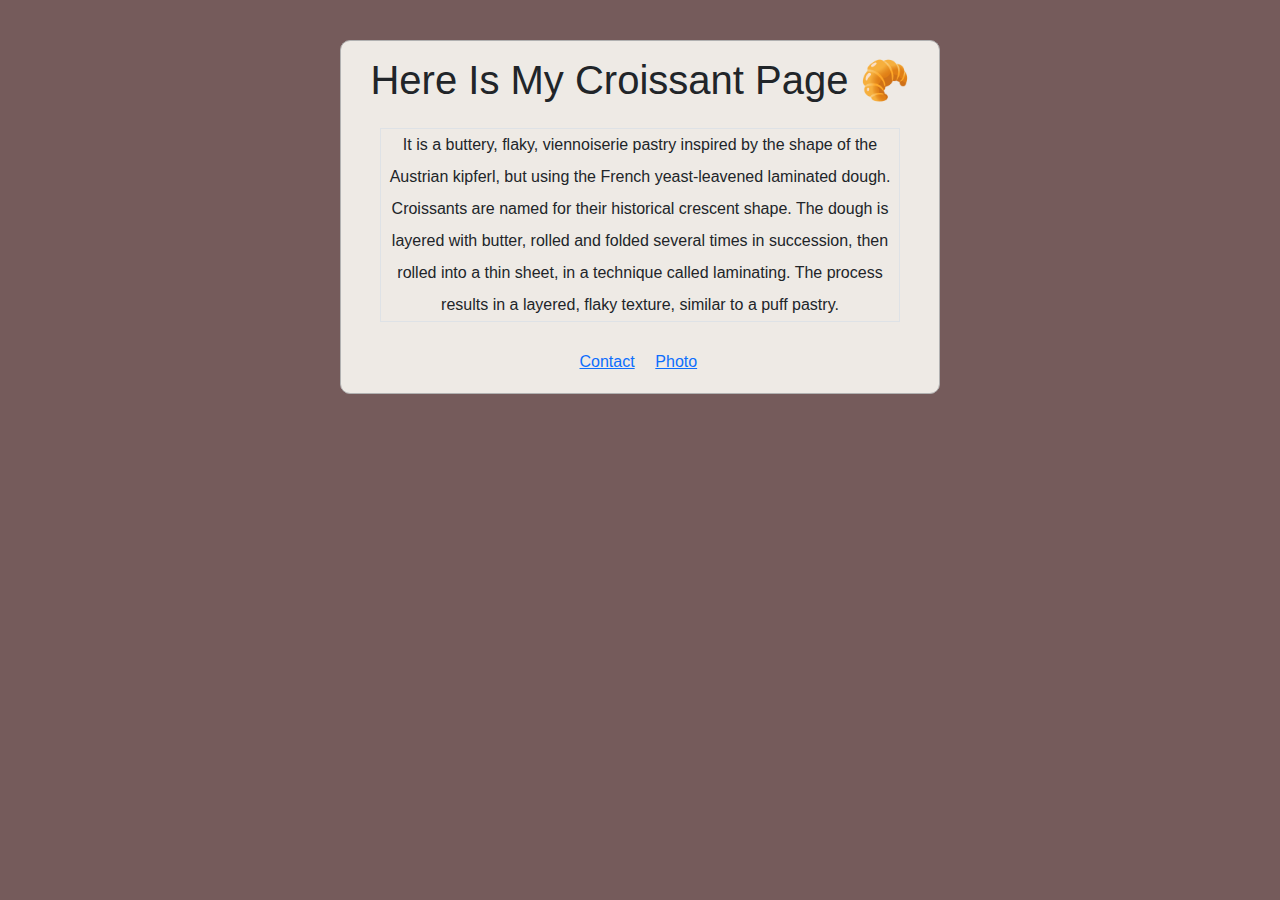
<file: index.html>
<!DOCTYPE html>
<html lang="en">
  <head>
    <meta charset="UTF-8" />
    <meta
      name="description"
      content="This is a community for all croissant lovers"
    />
    <meta name="viewport" content="width=device-width, initial-scale=1.0" />
    <title>Croissant</title>
    <link rel="stylesheet" href="/style/style.css" />
    <link
      href="https://cdn.jsdelivr.net/npm/bootstrap@5.3.3/dist/css/bootstrap.min.css"
      rel="stylesheet"
      integrity="sha384-QWTKZyjpPEjISv5WaRU9OFeRpok6YctnYmDr5pNlyT2bRjXh0JMhjY6hW+ALEwIH"
      crossorigin="anonymous"
    />
  </head>
  <body>
    <div class="main">
      <h1 class="text-center">Here Is My Croissant Page 🥐</h1>
      <p class="paragraph border d-flex justify-content-center m-4">
        It is a buttery, flaky, viennoiserie pastry inspired by the shape of the
        Austrian kipferl, but using the French yeast-leavened laminated dough.
        Croissants are named for their historical crescent shape. The dough is
        layered with butter, rolled and folded several times in succession, then
        rolled into a thin sheet, in a technique called laminating. The process
        results in a layered, flaky texture, similar to a puff pastry.
      </p>
      <div class="container d-flex justify-content-center">
        <div class="row">
          <div class="col-6">
            <a href="/contact.html" title="Contact Me Page">Contact</a>
          </div>
          <div class="col-6">
            <a href="/photo.html" title="Photo Gallery">Photo</a>
          </div>
        </div>
      </div>
    </div>
  </body>
</html>
</file>
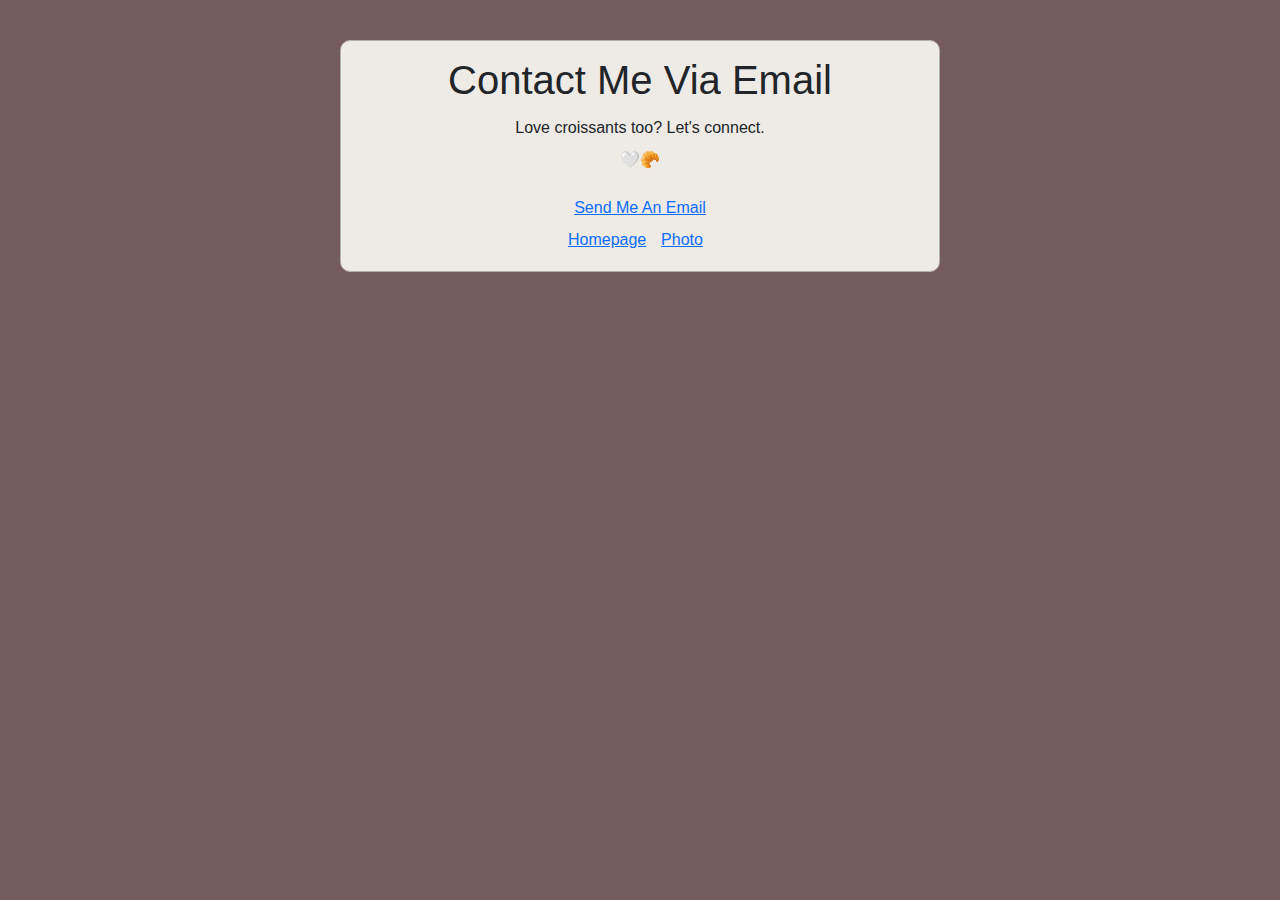
<file: contact.html>
<!DOCTYPE html>
<html lang="en">
  <head>
    <meta charset="UTF-8" />
    <meta name="description" content="How to contact a croissant lover" />
    <meta name="viewport" content="width=device-width, initial-scale=1.0" />
    <title>Contact</title>
    <link rel="stylesheet" href="/style/style.css" />
    <link
      href="https://cdn.jsdelivr.net/npm/bootstrap@5.3.3/dist/css/bootstrap.min.css"
      rel="stylesheet"
      integrity="sha384-QWTKZyjpPEjISv5WaRU9OFeRpok6YctnYmDr5pNlyT2bRjXh0JMhjY6hW+ALEwIH"
      crossorigin="anonymous"
    />
  </head>
  <body>
    <div class="main">
      <h1 class="text-center">Contact Me Via Email</h1>
      <p class="text-center">
        Love croissants too? Let's connect.
        <br />
        🤍🥐
      </p>
      <a href="mailto:  z.jesani@gmail.com" class="email-link"
        >Send Me An Email
      </a>
      <div class="container d-flex justify-content-center">
        <div class="row">
          <div class="col-6"><a href="/index.html">Homepage</a></div>
          <div class="col-6"><a href="/photo.html">Photo</a></div>
        </div>
      </div>
    </div>
  </body>
</html>
</file>
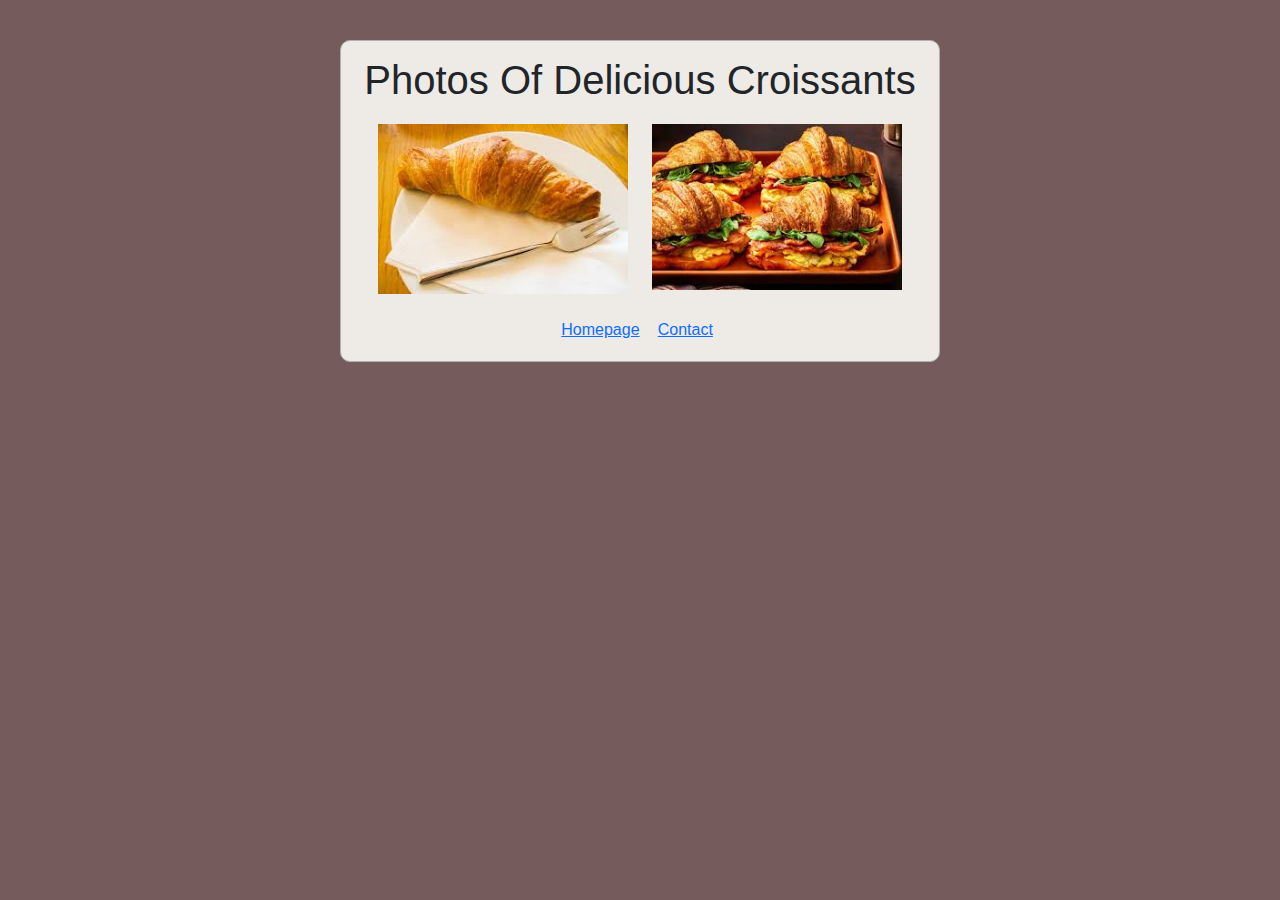
<file: photo.html>
<!DOCTYPE html>
<html lang="en">
  <head>
    <meta charset="UTF-8" />
    <meta
      name="description"
      content="This page of perfectly created croissant photos"
    />
    <meta name="viewport" content="width=device-width, initial-scale=1.0" />
    <title>Contact</title>
    <link rel="stylesheet" href="/style/style.css" />
    <link
      href="https://cdn.jsdelivr.net/npm/bootstrap@5.3.3/dist/css/bootstrap.min.css"
      rel="stylesheet"
      integrity="sha384-QWTKZyjpPEjISv5WaRU9OFeRpok6YctnYmDr5pNlyT2bRjXh0JMhjY6hW+ALEwIH"
      crossorigin="anonymous"
    />
  </head>
  <body>
    <div class="main">
      <h1 class="text-center">Photos Of Delicious Croissants</h1>

      <div class="images container d-flex justify-content-center">
        <div class="row">
          <div class="col-6">
            <img
              src="[data-uri]"
              alt="Croissant Image"
              width="250px"
              height="170px"
            />
          </div>
          <div class="col-6">
            <img
              src="[data-uri]"
              alt="Croissant Image"
              width="250px"
            />
          </div>
        </div>
      </div>
      <div class="container d-flex justify-content-center">
        <div class="row">
          <div class="col-6"><a href="/index.html">Homepage</a></div>
          <div class="col-6"><a href="/contact.html">Contact</a></div>
        </div>
      </div>
    </div>
  </body>
</html>
</file>
<file: style/style.css>
a {
  text-align: center;
}
body {
  background-color: rgb(117, 91, 91) !important;
}

.main {
  background-color: rgb(238, 234, 229);
  max-width: 600px;
  border: solid 0.2px rgb(177, 177, 177);
  border-radius: 10px;
  margin: 40px auto;
  padding: 15px;
  text-align: center;
  line-height: 2;
  font-family: "Trebuchet MS", "Lucida Sans Unicode", "Lucida Grande",
    "Lucida Sans", Arial, sans-serif;
}
.images {
  margin: 20px auto;
}
</file>
